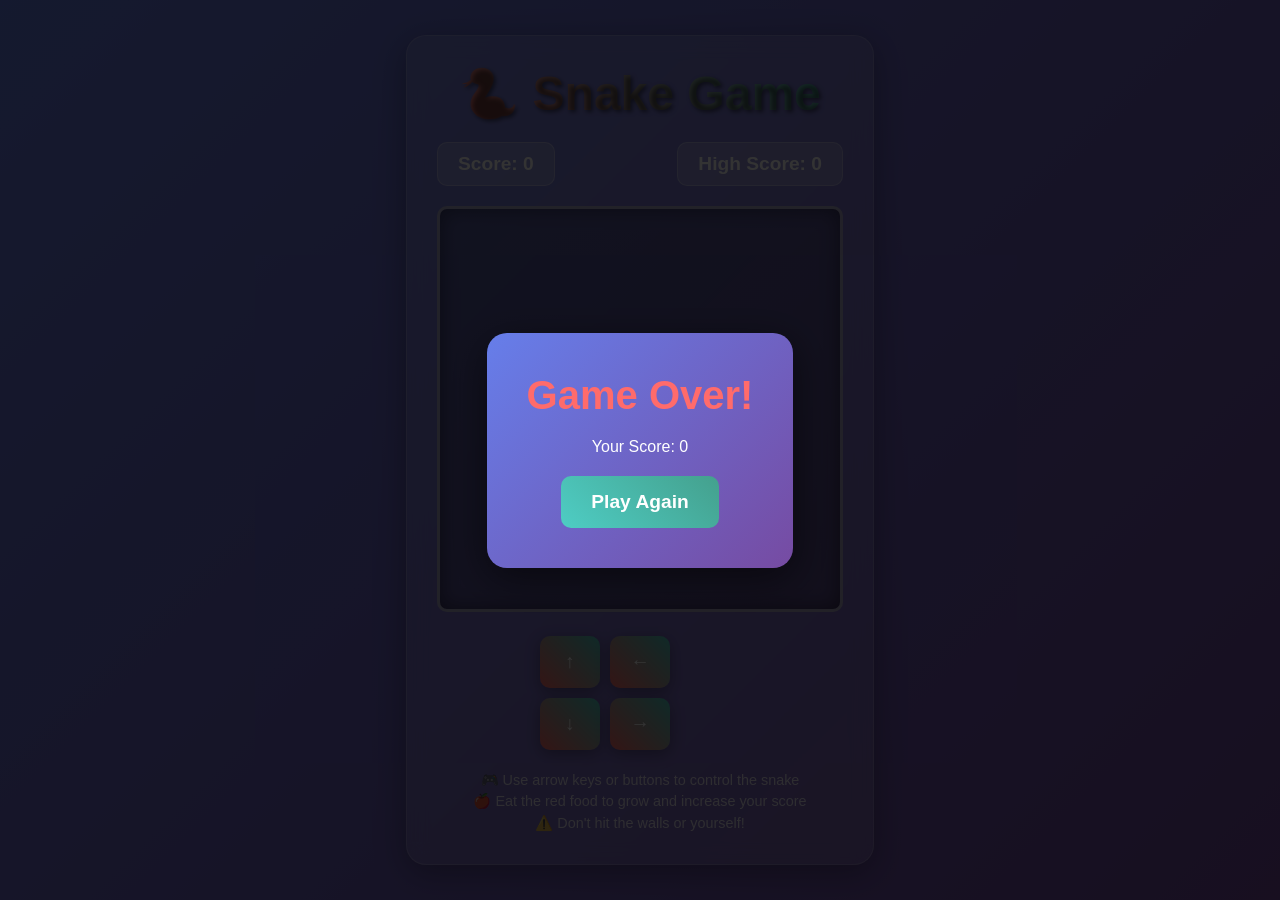
<file: index.html>
<!DOCTYPE html>
<html lang="en">
<head>
    <meta charset="UTF-8">
    <meta name="viewport" content="width=device-width, initial-scale=1.0">
    <title>Snake Game</title>
    <style>
        * {
            margin: 0;
            padding: 0;
            box-sizing: border-box;
        }

        body {
            font-family: 'Arial', sans-serif;
            background: linear-gradient(135deg, #667eea 0%, #764ba2 100%);
            display: flex;
            justify-content: center;
            align-items: center;
            min-height: 100vh;
            color: white;
        }

        .game-container {
            text-align: center;
            background: rgba(255, 255, 255, 0.1);
            backdrop-filter: blur(10px);
            border-radius: 20px;
            padding: 30px;
            box-shadow: 0 8px 32px rgba(0, 0, 0, 0.3);
            border: 1px solid rgba(255, 255, 255, 0.2);
        }

        h1 {
            font-size: 3em;
            margin-bottom: 20px;
            text-shadow: 2px 2px 4px rgba(0, 0, 0, 0.5);
            background: linear-gradient(45deg, #ff6b6b, #4ecdc4);
            -webkit-background-clip: text;
            -webkit-text-fill-color: transparent;
            background-clip: text;
        }

        .game-info {
            display: flex;
            justify-content: space-between;
            margin-bottom: 20px;
            font-size: 1.2em;
            font-weight: bold;
        }

        .score, .high-score {
            background: rgba(255, 255, 255, 0.2);
            padding: 10px 20px;
            border-radius: 10px;
            border: 1px solid rgba(255, 255, 255, 0.3);
        }

        #gameCanvas {
            border: 3px solid rgba(255, 255, 255, 0.5);
            border-radius: 10px;
            background: rgba(0, 0, 0, 0.3);
            box-shadow: inset 0 0 20px rgba(0, 0, 0, 0.5);
        }

        .controls {
            margin-top: 20px;
            display: grid;
            grid-template-columns: repeat(3, 1fr);
            gap: 10px;
            max-width: 200px;
            margin: 20px auto;
        }

        .control-btn {
            background: linear-gradient(45deg, #ff6b6b, #4ecdc4);
            border: none;
            color: white;
            padding: 15px;
            border-radius: 10px;
            font-size: 1.2em;
            font-weight: bold;
            cursor: pointer;
            transition: all 0.3s ease;
            box-shadow: 0 4px 15px rgba(0, 0, 0, 0.3);
        }

        .control-btn:hover {
            transform: translateY(-2px);
            box-shadow: 0 6px 20px rgba(0, 0, 0, 0.4);
        }

        .control-btn:active {
            transform: translateY(0);
        }

        .control-btn:nth-child(2) {
            grid-column: 2;
        }

        .control-btn:nth-child(3) {
            grid-column: 1;
            grid-row: 2;
        }

        .control-btn:nth-child(4) {
            grid-column: 2;
            grid-row: 2;
        }

        .control-btn:nth-child(5) {
            grid-column: 3;
            grid-row: 2;
        }

        .game-over {
            position: fixed;
            top: 0;
            left: 0;
            width: 100%;
            height: 100%;
            background: rgba(0, 0, 0, 0.8);
            display: none;
            justify-content: center;
            align-items: center;
            z-index: 1000;
        }

        .game-over-content {
            background: linear-gradient(135deg, #667eea 0%, #764ba2 100%);
            padding: 40px;
            border-radius: 20px;
            text-align: center;
            box-shadow: 0 10px 40px rgba(0, 0, 0, 0.5);
        }

        .game-over h2 {
            font-size: 2.5em;
            margin-bottom: 20px;
            color: #ff6b6b;
        }

        .restart-btn {
            background: linear-gradient(45deg, #4ecdc4, #44a08d);
            border: none;
            color: white;
            padding: 15px 30px;
            border-radius: 10px;
            font-size: 1.2em;
            font-weight: bold;
            cursor: pointer;
            transition: all 0.3s ease;
            margin-top: 20px;
        }

        .restart-btn:hover {
            transform: scale(1.05);
        }

        .instructions {
            margin-top: 20px;
            font-size: 0.9em;
            opacity: 0.8;
            line-height: 1.5;
        }

        @media (max-width: 600px) {
            .game-container {
                padding: 20px;
                margin: 10px;
            }
            
            h1 {
                font-size: 2em;
            }
            
            #gameCanvas {
                width: 300px;
                height: 300px;
            }
        }
    </style>
</head>
<body>
    <div class="game-container">
        <h1>🐍 Snake Game</h1>
        
        <div class="game-info">
            <div class="score">Score: <span id="score">0</span></div>
            <div class="high-score">High Score: <span id="highScore">0</span></div>
        </div>
        
        <canvas id="gameCanvas" width="400" height="400"></canvas>
        
        <div class="controls">
            <button class="control-btn" onclick="changeDirection('up')">↑</button>
            <button class="control-btn" onclick="changeDirection('left')">←</button>
            <button class="control-btn" onclick="changeDirection('down')">↓</button>
            <button class="control-btn" onclick="changeDirection('right')">→</button>
        </div>
        
        <div class="instructions">
            <p>🎮 Use arrow keys or buttons to control the snake</p>
            <p>🍎 Eat the red food to grow and increase your score</p>
            <p>⚠️ Don't hit the walls or yourself!</p>
        </div>
    </div>

    <div class="game-over" id="gameOver">
        <div class="game-over-content">
            <h2>Game Over!</h2>
            <p>Your Score: <span id="finalScore">0</span></p>
            <p id="newHighScore" style="display: none; color: #4ecdc4; font-weight: bold;">🎉 New High Score!</p>
            <button class="restart-btn" onclick="restartGame()">Play Again</button>
        </div>
    </div>

    <script>
        // Game variables
        const canvas = document.getElementById('gameCanvas');
        const ctx = canvas.getContext('2d');
        const scoreElement = document.getElementById('score');
        const highScoreElement = document.getElementById('highScore');
        const gameOverElement = document.getElementById('gameOver');
        const finalScoreElement = document.getElementById('finalScore');
        const newHighScoreElement = document.getElementById('newHighScore');

        // Game settings
        const gridSize = 20;
        const tileCount = canvas.width / gridSize;

        let snake = [
            {x: 10, y: 10}
        ];
        let food = {};
        let dx = 0;
        let dy = 0;
        let score = 0;
        let highScore = localStorage.getItem('snakeHighScore') || 0;
        let gameRunning = false;

        // Initialize high score display
        highScoreElement.textContent = highScore;

        // Generate random food position
        function randomFood() {
            food = {
                x: Math.floor(Math.random() * tileCount),
                y: Math.floor(Math.random() * tileCount)
            };
            
            // Make sure food doesn't spawn on snake
            for (let segment of snake) {
                if (segment.x === food.x && segment.y === food.y) {
                    randomFood();
                    return;
                }
            }
        }

        // Draw game elements
        function drawGame() {
            // Clear canvas with gradient background
            const gradient = ctx.createLinearGradient(0, 0, canvas.width, canvas.height);
            gradient.addColorStop(0, 'rgba(102, 126, 234, 0.1)');
            gradient.addColorStop(1, 'rgba(118, 75, 162, 0.1)');
            ctx.fillStyle = gradient;
            ctx.fillRect(0, 0, canvas.width, canvas.height);

            // Draw snake with gradient
            ctx.fillStyle = '#4ecdc4';
            ctx.shadowColor = '#4ecdc4';
            ctx.shadowBlur = 10;
            
            for (let i = 0; i < snake.length; i++) {
                const segment = snake[i];
                if (i === 0) {
                    // Head with different color
                    ctx.fillStyle = '#ff6b6b';
                    ctx.shadowColor = '#ff6b6b';
                } else {
                    ctx.fillStyle = '#4ecdc4';
                    ctx.shadowColor = '#4ecdc4';
                }
                
                ctx.fillRect(segment.x * gridSize + 2, segment.y * gridSize + 2, gridSize - 4, gridSize - 4);
            }

            // Draw food with pulsing effect
            ctx.fillStyle = '#ff6b6b';
            ctx.shadowColor = '#ff6b6b';
            ctx.shadowBlur = 15;
            
            const pulse = Math.sin(Date.now() * 0.01) * 2 + 2;
            ctx.fillRect(
                food.x * gridSize + pulse, 
                food.y * gridSize + pulse, 
                gridSize - pulse * 2, 
                gridSize - pulse * 2
            );
            
            ctx.shadowBlur = 0;
        }

        // Move snake
        function moveSnake() {
            const head = {x: snake[0].x + dx, y: snake[0].y + dy};

            // Check wall collision
            if (head.x < 0 || head.x >= tileCount || head.y < 0 || head.y >= tileCount) {
                gameOver();
                return;
            }

            // Check self collision
            for (let segment of snake) {
                if (head.x === segment.x && head.y === segment.y) {
                    gameOver();
                    return;
                }
            }

            snake.unshift(head);

            // Check food collision
            if (head.x === food.x && head.y === food.y) {
                score += 10;
                scoreElement.textContent = score;
                randomFood();
                
                // Add particle effect for eating food
                createParticles(head.x * gridSize + gridSize/2, head.y * gridSize + gridSize/2);
            } else {
                snake.pop();
            }
        }

        // Particle system for visual effects
        let particles = [];

        function createParticles(x, y) {
            for (let i = 0; i < 8; i++) {
                particles.push({
                    x: x,
                    y: y,
                    vx: (Math.random() - 0.5) * 8,
                    vy: (Math.random() - 0.5) * 8,
                    life: 30,
                    maxLife: 30
                });
            }
        }

        function updateParticles() {
            for (let i = particles.length - 1; i >= 0; i--) {
                const particle = particles[i];
                particle.x += particle.vx;
                particle.y += particle.vy;
                particle.life--;
                
                if (particle.life <= 0) {
                    particles.splice(i, 1);
                } else {
                    const alpha = particle.life / particle.maxLife;
                    ctx.fillStyle = `rgba(255, 107, 107, ${alpha})`;
                    ctx.fillRect(particle.x - 2, particle.y - 2, 4, 4);
                }
            }
        }

        // Game over
        function gameOver() {
            gameRunning = false;
            finalScoreElement.textContent = score;
            
            // Check for new high score
            if (score > highScore) {
                highScore = score;
                localStorage.setItem('snakeHighScore', highScore);
                highScoreElement.textContent = highScore;
                newHighScoreElement.style.display = 'block';
            } else {
                newHighScoreElement.style.display = 'none';
            }
            
            gameOverElement.style.display = 'flex';
        }

        // Restart game
        function restartGame() {
            snake = [{x: 10, y: 10}];
            dx = 0;
            dy = 0;
            score = 0;
            scoreElement.textContent = score;
            particles = [];
            randomFood();
            gameOverElement.style.display = 'none';
            gameRunning = true;
            gameLoop();
        }

        // Change direction
        function changeDirection(direction) {
            if (!gameRunning) return;
            
            switch(direction) {
                case 'up':
                    if (dy !== 1) { dx = 0; dy = -1; }
                    break;
                case 'down':
                    if (dy !== -1) { dx = 0; dy = 1; }
                    break;
                case 'left':
                    if (dx !== 1) { dx = -1; dy = 0; }
                    break;
                case 'right':
                    if (dx !== -1) { dx = 1; dy = 0; }
                    break;
            }
        }

        // Keyboard controls
        document.addEventListener('keydown', (e) => {
            if (!gameRunning && e.code === 'Space') {
                restartGame();
                return;
            }
            
            switch(e.code) {
                case 'ArrowUp':
                case 'KeyW':
                    e.preventDefault();
                    changeDirection('up');
                    break;
                case 'ArrowDown':
                case 'KeyS':
                    e.preventDefault();
                    changeDirection('down');
                    break;
                case 'ArrowLeft':
                case 'KeyA':
                    e.preventDefault();
                    changeDirection('left');
                    break;
                case 'ArrowRight':
                case 'KeyD':
                    e.preventDefault();
                    changeDirection('right');
                    break;
            }
        });

        // Game loop
        function gameLoop() {
            if (!gameRunning) return;
            
            moveSnake();
            drawGame();
            updateParticles();
            
            setTimeout(gameLoop, 150);
        }

        // Start game
        function startGame() {
            randomFood();
            gameRunning = true;
            gameLoop();
        }

        // Initialize game
        startGame();
    </script>
</body>
</html>
</file>
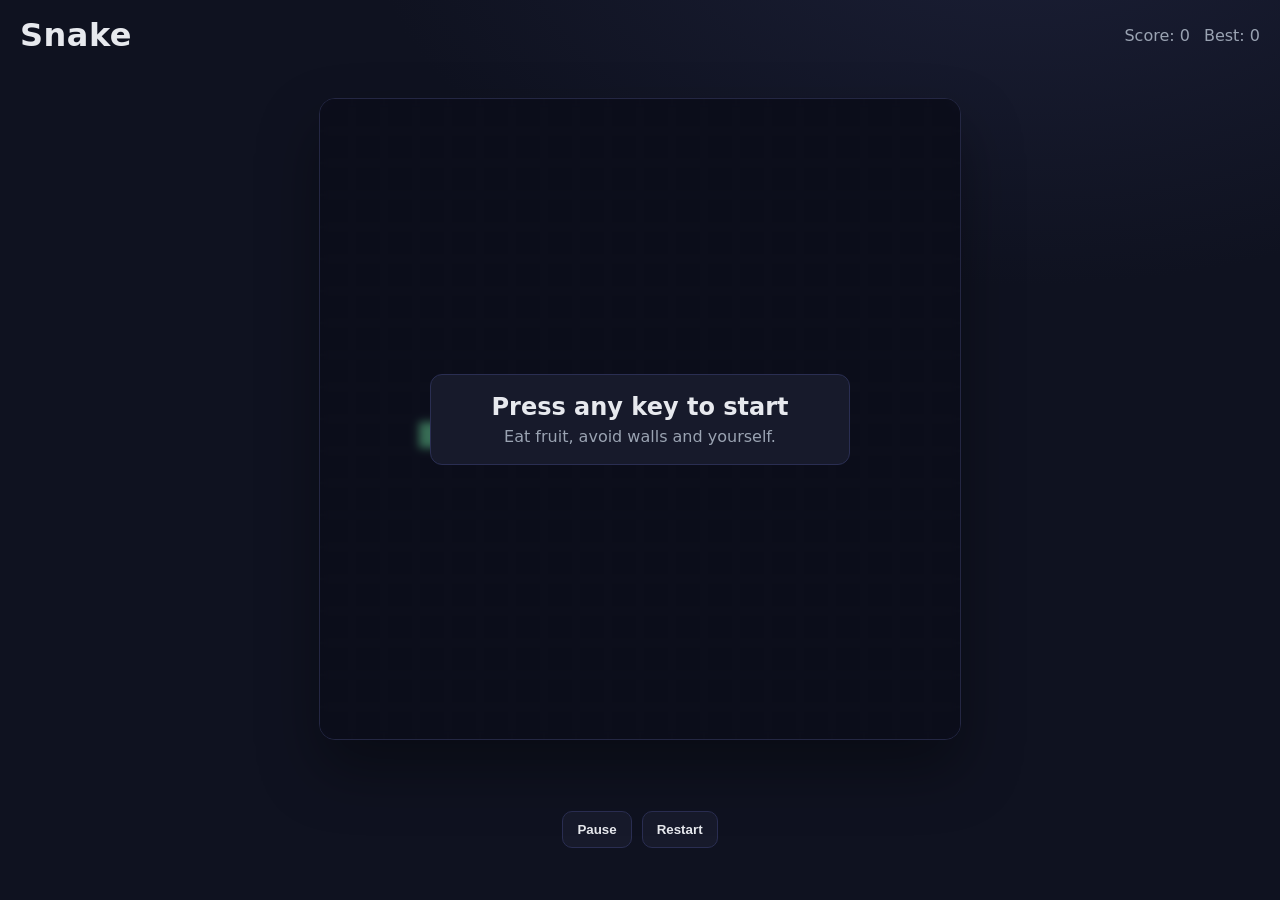
<file: snake-game/index.html>
<!DOCTYPE html>
<html lang="en">
<head>
  <meta charset="utf-8" />
  <meta name="viewport" content="width=device-width, initial-scale=1" />
  <title>Snake</title>
  <link rel="stylesheet" href="./style.css" />
</head>
<body>
  <div id="app">
    <header class="topbar">
      <h1>Snake</h1>
      <div class="scores">
        <div>Score: <span id="score">0</span></div>
        <div>Best: <span id="best">0</span></div>
      </div>
    </header>
    <main>
      <div class="canvas-wrap">
        <canvas id="game" width="600" height="600" aria-label="Snake game" role="img"></canvas>
        <div id="overlay" class="overlay hidden" role="dialog" aria-live="polite"></div>
      </div>
      <div class="controls">
        <button id="btn-pause" title="Pause/Resume" aria-pressed="false">Pause</button>
        <button id="btn-restart" title="Restart">Restart</button>
      </div>
      <div class="touch-controls" aria-label="Touch controls">
        <div class="row">
          <button class="dpad" data-dir="up" aria-label="Up">▲</button>
        </div>
        <div class="row">
          <button class="dpad" data-dir="left" aria-label="Left">◀</button>
          <button class="dpad" data-dir="right" aria-label="Right">▶</button>
        </div>
        <div class="row">
          <button class="dpad" data-dir="down" aria-label="Down">▼</button>
        </div>
      </div>
    </main>
  </div>
  <script src="./script.js"></script>
  <noscript>You need JavaScript enabled to play.</noscript>
</body>
<!--
  Controls:
  - Arrow Keys / WASD to move
  - P or button to pause/resume
  - R or button to restart
-->
</html>
</file>
<file: snake-game/style.css>
:root {
  --bg: #0f1220;
  --panel: #171a2b;
  --accent: #7cffb2;
  --accent-2: #ffcc66;
  --text: #e7e9ee;
  --muted: #9aa3b2;
}

* {
  box-sizing: border-box;
}

html, body {
  height: 100%;
}

body {
  margin: 0;
  background: radial-gradient(1200px 700px at 80% -100px, #1b1f36 0%, var(--bg) 55%);
  color: var(--text);
  font-family: system-ui, -apple-system, Segoe UI, Roboto, Inter, "Helvetica Neue", Arial, "Noto Sans", "Apple Color Emoji", "Segoe UI Emoji", "Segoe UI Symbol";
}

#app {
  min-height: 100dvh;
  display: flex;
  flex-direction: column;
}

.topbar {
  display: flex;
  align-items: center;
  justify-content: space-between;
  padding: 16px 20px;
}

.topbar h1 {
  margin: 0;
  font-weight: 700;
  letter-spacing: 0.5px;
}

.scores {
  display: flex;
  gap: 14px;
  color: var(--muted);
}

main {
  flex: 1;
  display: grid;
  place-items: center;
  padding: 0 16px 24px;
}

.canvas-wrap {
  position: relative;
  background: linear-gradient(180deg, #14172a, #0e1120);
  border: 1px solid #242743;
  border-radius: 16px;
  box-shadow: 0 30px 60px rgba(0,0,0,0.35), inset 0 1px 0 rgba(255,255,255,0.05);
  overflow: hidden;
}

canvas#game {
  display: block;
  width: min(90vw, 90vh, 640px);
  height: min(90vw, 90vh, 640px);
}

.overlay {
  position: absolute;
  inset: 0;
  display: grid;
  place-items: center;
  background: rgba(10, 12, 24, 0.6);
  color: var(--text);
  text-align: center;
  padding: 20px;
  backdrop-filter: blur(4px);
}

.overlay.hidden {
  display: none;
}

.overlay .panel {
  background: var(--panel);
  border: 1px solid #2a2e52;
  border-radius: 12px;
  padding: 18px 20px;
  max-width: 420px;
  width: 90%;
}

.overlay h2 {
  margin: 0 0 6px;
}

.overlay p {
  margin: 6px 0 0;
  color: var(--muted);
}

.controls {
  display: flex;
  gap: 10px;
  justify-content: center;
  margin-top: 14px;
}

.controls button {
  appearance: none;
  border: 1px solid #2a2e52;
  background: var(--panel);
  color: var(--text);
  padding: 10px 14px;
  border-radius: 10px;
  cursor: pointer;
  font-weight: 600;
}

.controls button:hover {
  border-color: #3a3f72;
}

.controls button:active {
  transform: translateY(1px);
}

.touch-controls {
  display: grid;
  place-items: center;
  margin-top: 16px;
  gap: 8px;
}

.touch-controls .row {
  display: flex;
  gap: 10px;
}

.dpad {
  width: 64px;
  height: 64px;
  border-radius: 50%;
  border: 1px solid #2a2e52;
  background: #13162b;
  color: var(--text);
  font-size: 20px;
}

@media (min-width: 720px) {
  .touch-controls {
    display: none;
  }
}
</file>
